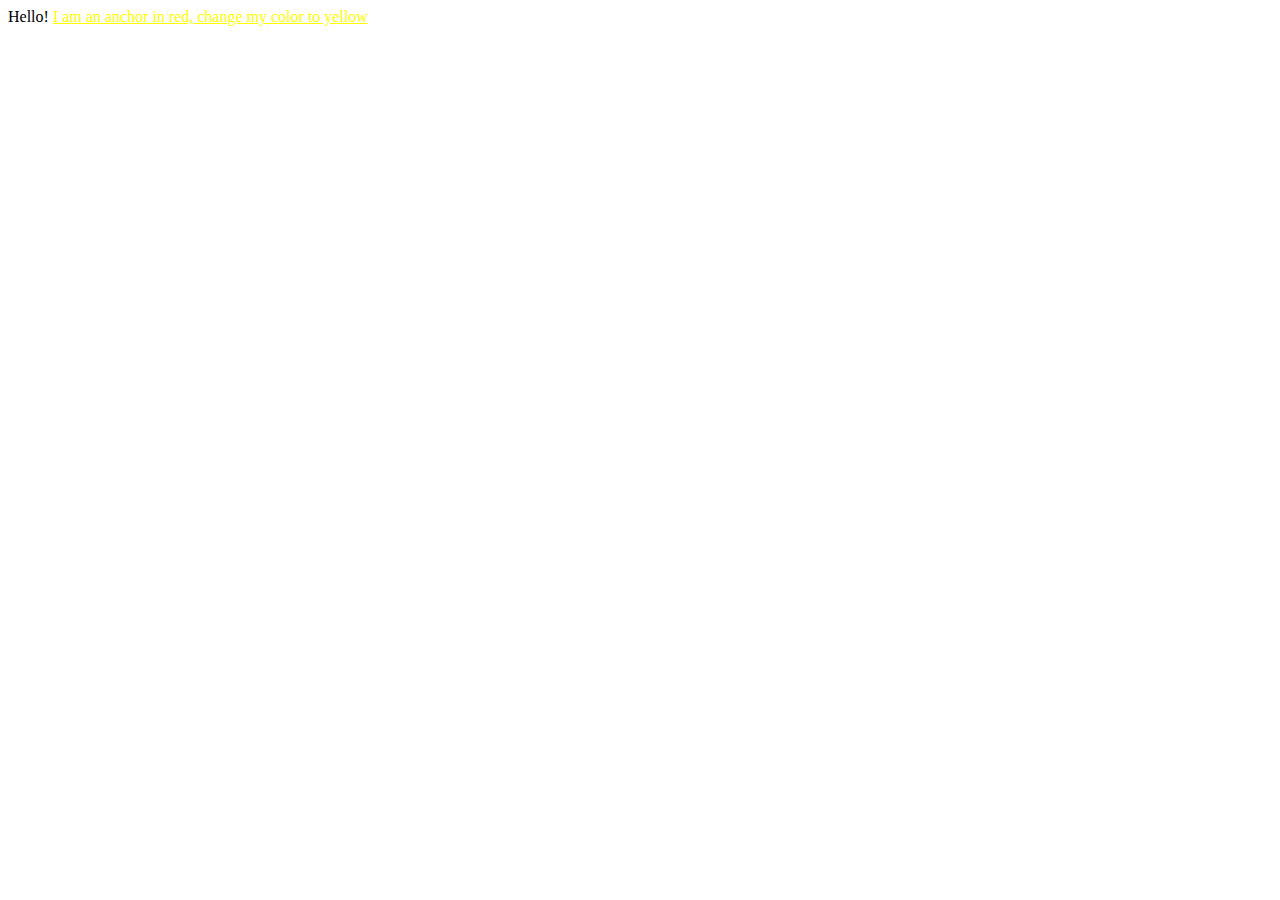
<file: CSS/css-tutorial-exercises-course/exercises/01.2-Your-First-Style/index.html>
<!DOCTYPE html>
<html>
	<head>
		<style>
			/* Dejando el resto de los anclajes de Color Rojo */
			a {
				/* change this style to yellow */
				color: red;
			}
		</style>
	</head>
	<body>
		<!-- Cambiando solo este anclaje en particula -->
		Hello! <a style="color:yellow" href="#">I am an anchor in red, change my color to yellow</a>
	</body>
</html>
</file>
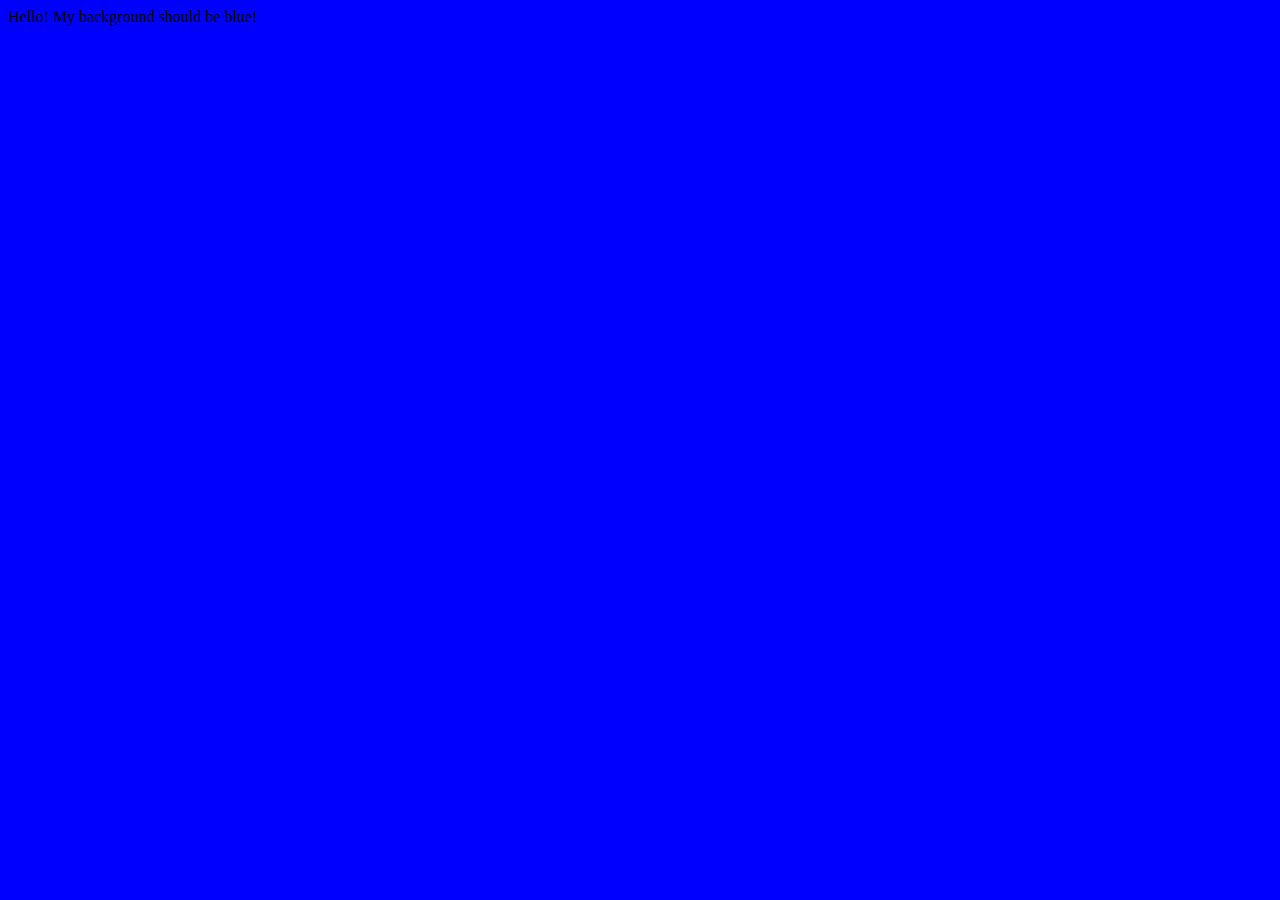
<file: CSS/css-tutorial-exercises-course/exercises/01.3-Your-Second-Style/index.html>
<!DOCTYPE html>
<html>
	<head>
		<style>
			/* Your code here */
			body {
				background-color: blue;
			}
		</style>
	</head>
	<!-- Tambien podemos aplicarlo directamente en el Tag Body -->
	<body>
		Hello! My background should be blue!
	</body>
</html>
</file>
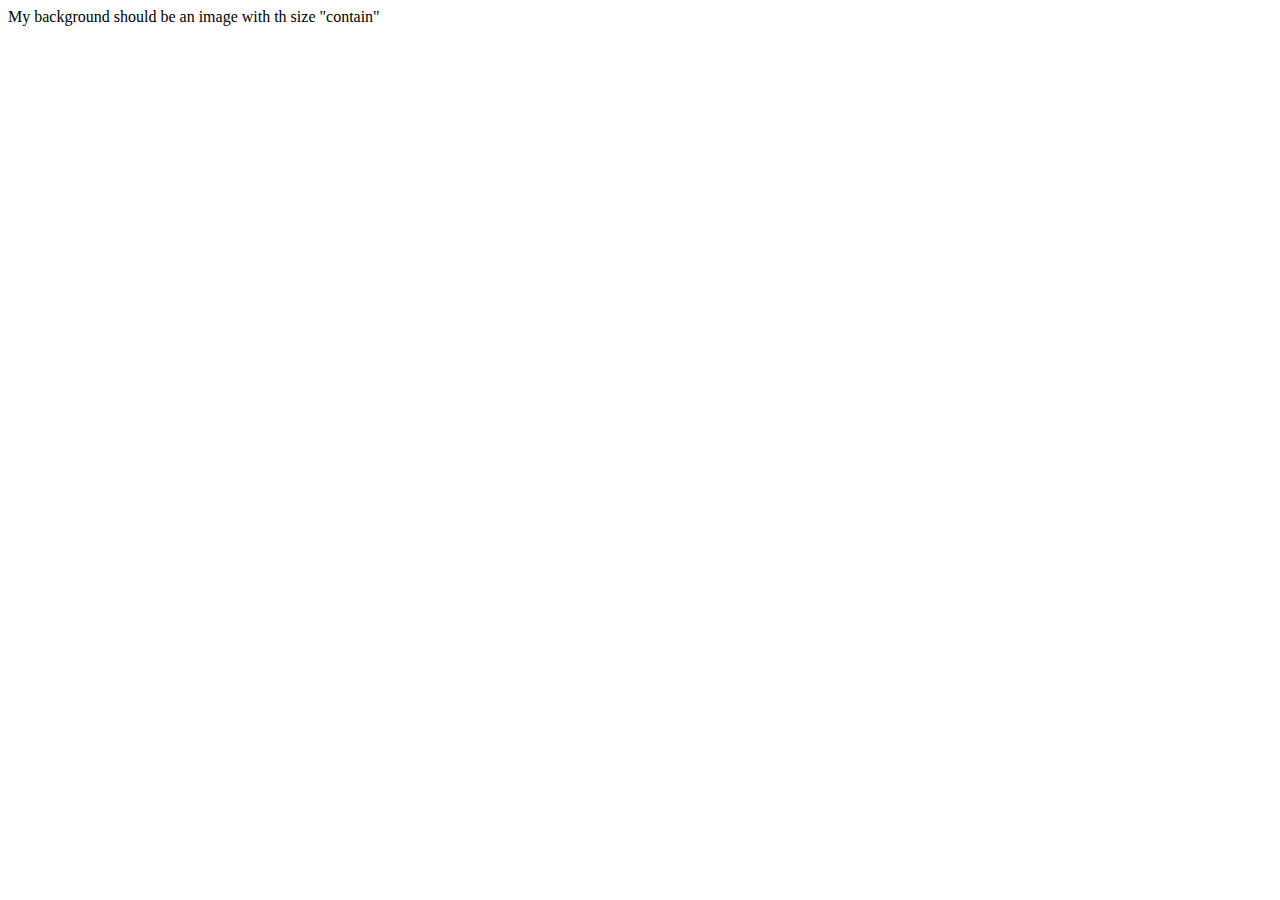
<file: CSS/css-tutorial-exercises-course/exercises/02.1-Background/index.html>
<!DOCTYPE html>
<html>
	<head>
		<link rel="stylesheet" type="text/css" href="./styles.css" />
		<title>02 Background</title>
	</head>
	<body>
		My background should be an image with th size "contain"
	</body>
</html>
</file>
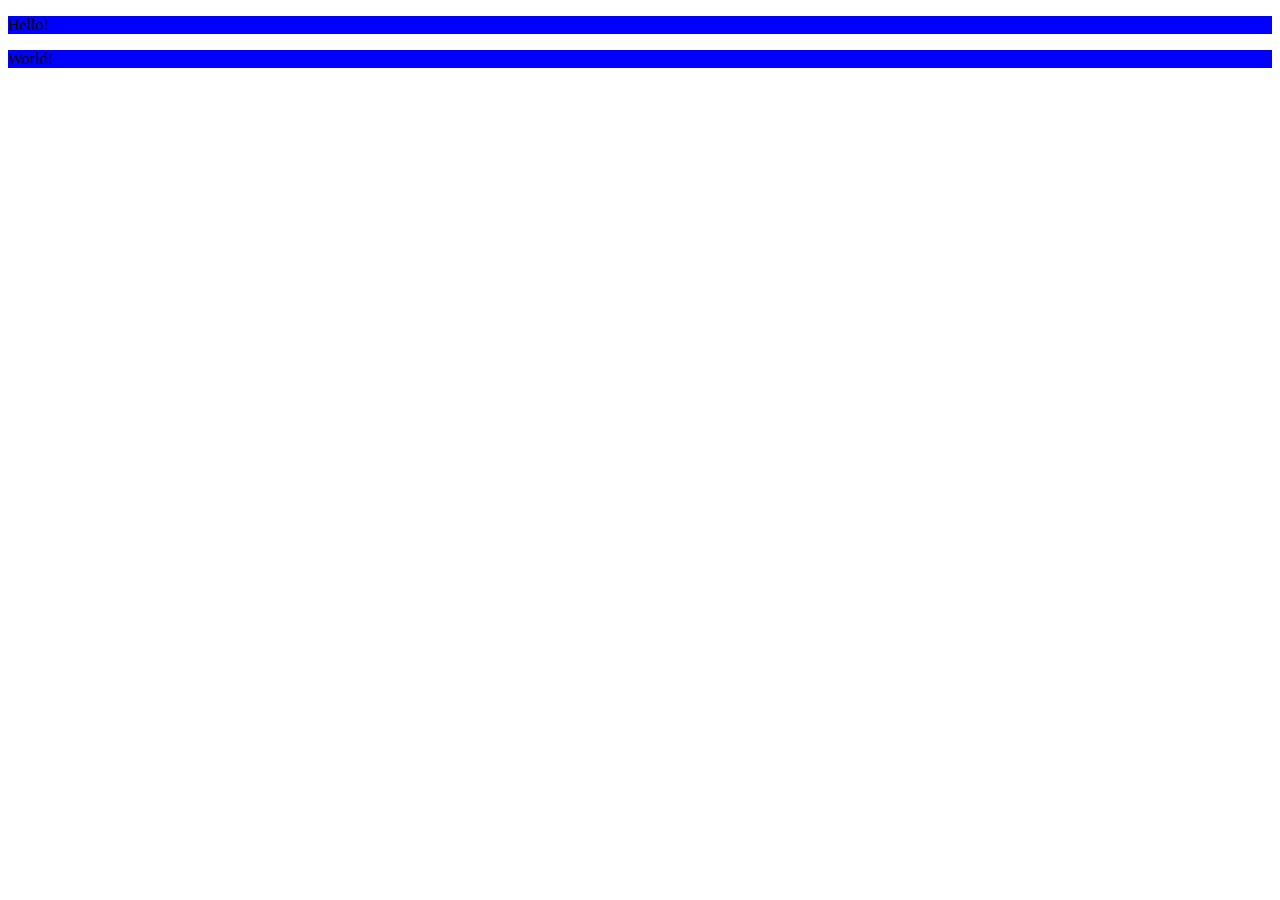
<file: CSS/css-tutorial-exercises-course/exercises/04-Class-Selector/index.html>
<!DOCTYPE html>
<html>
	<head>
		<link rel="stylesheet" type="text/css" href="./styles.css" />
		<title>
			04 Class selector
		</title>
	</head>

	<body>
		<p class="b-blue">Hello!</p>
		<p class="b-blue">World!</p>
	</body>
</html>
</file>
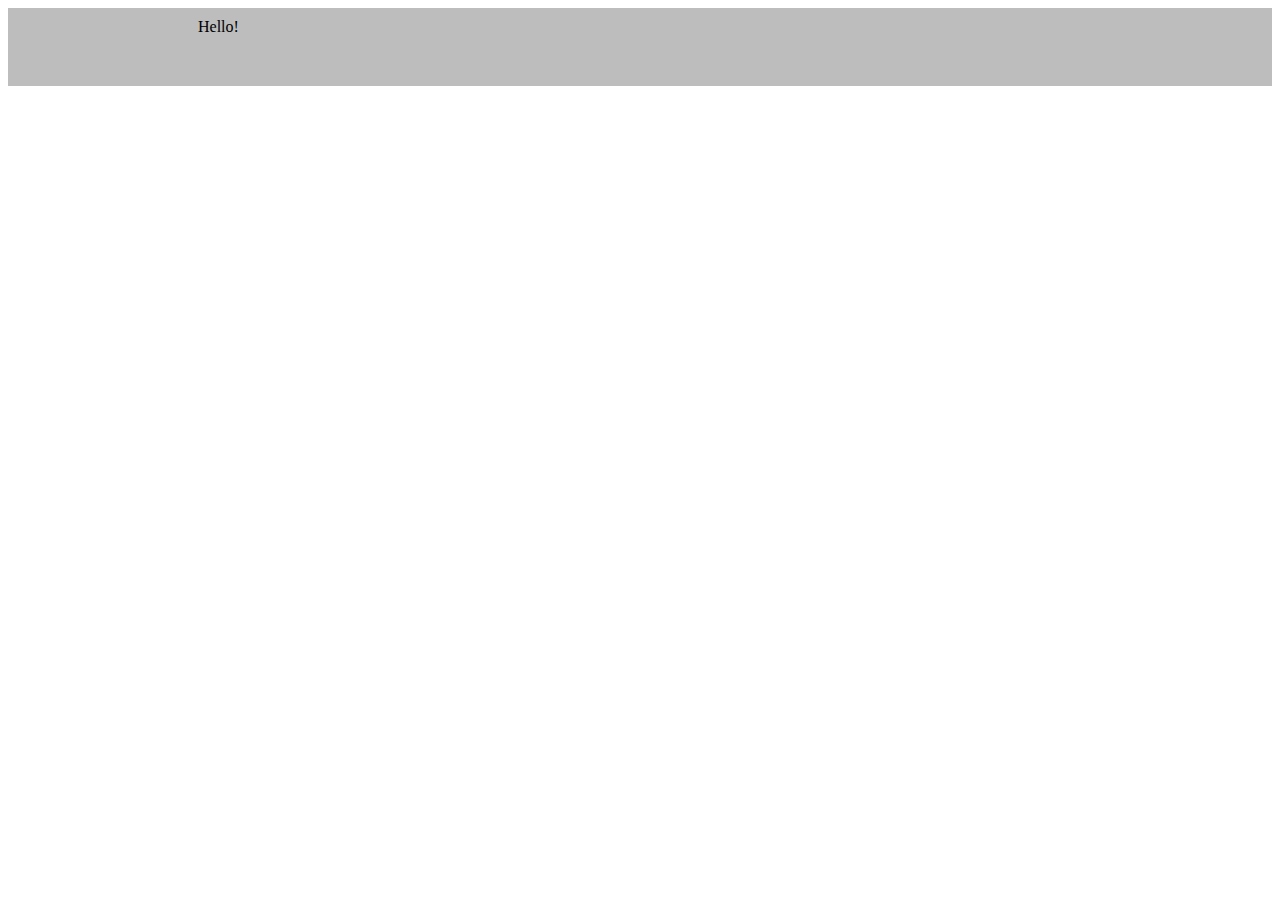
<file: CSS/css-tutorial-exercises-course/exercises/04.1-Combined-Rules/index.html>
<!DOCTYPE html>
<html>
	<head>
		<link rel="stylesheet" type="text/css" href="./styles.css" />
		<title>
			04 Combined Rules
		</title>
	</head>

	<body>
		<div class="myBox">Hello!</div>
	</body>
</html>
</file>
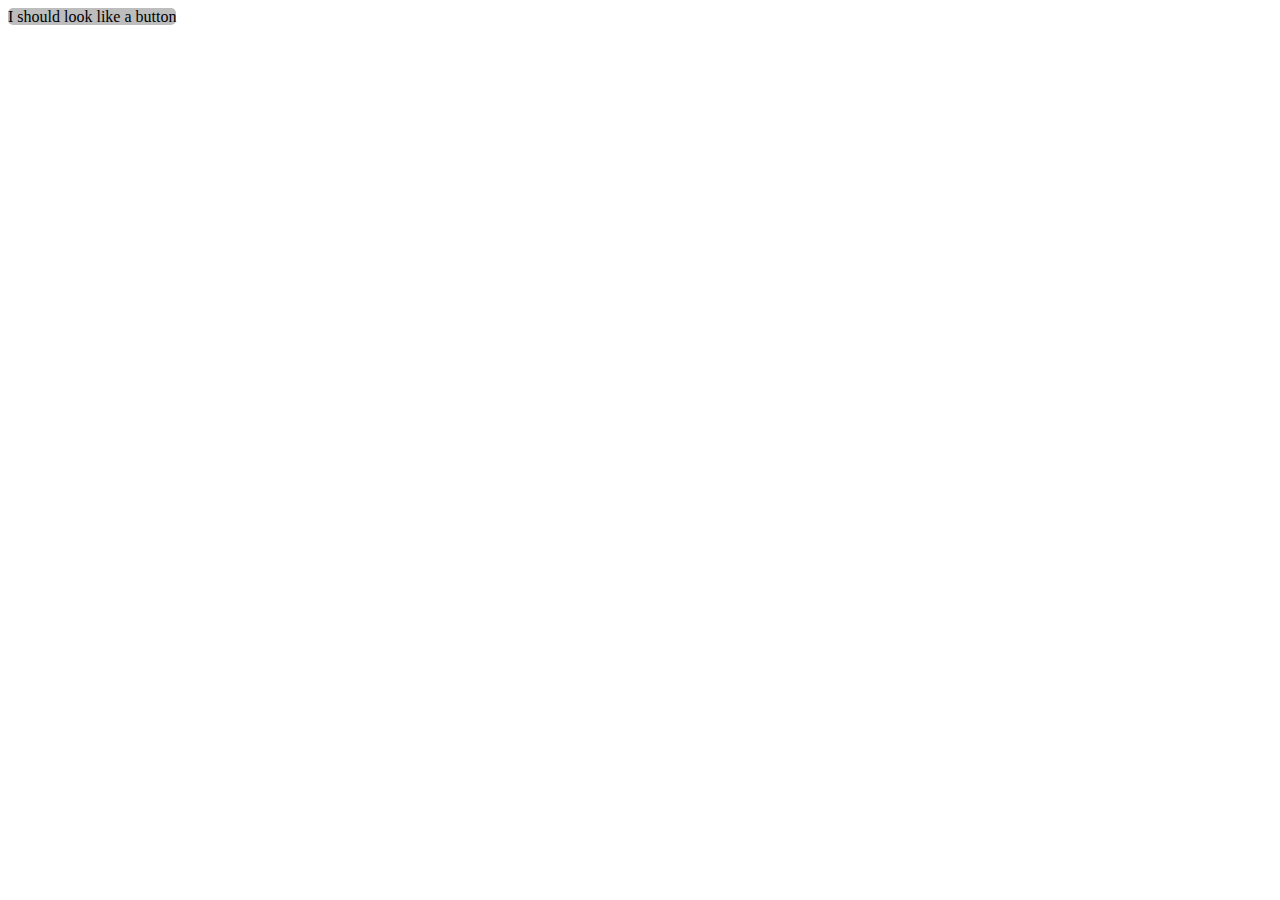
<file: CSS/css-tutorial-exercises-course/exercises/04.3-id-Selector/index.html>
<!DOCTYPE html>
<html>
	<head>
		<link rel="stylesheet" type="text/css" href="./styles.css" />
		<title>
			04.3 ID selector
		</title>
	</head>

	<body>
		<span id="button1">I should look like a button</span>
	</body>
</html>
</file>
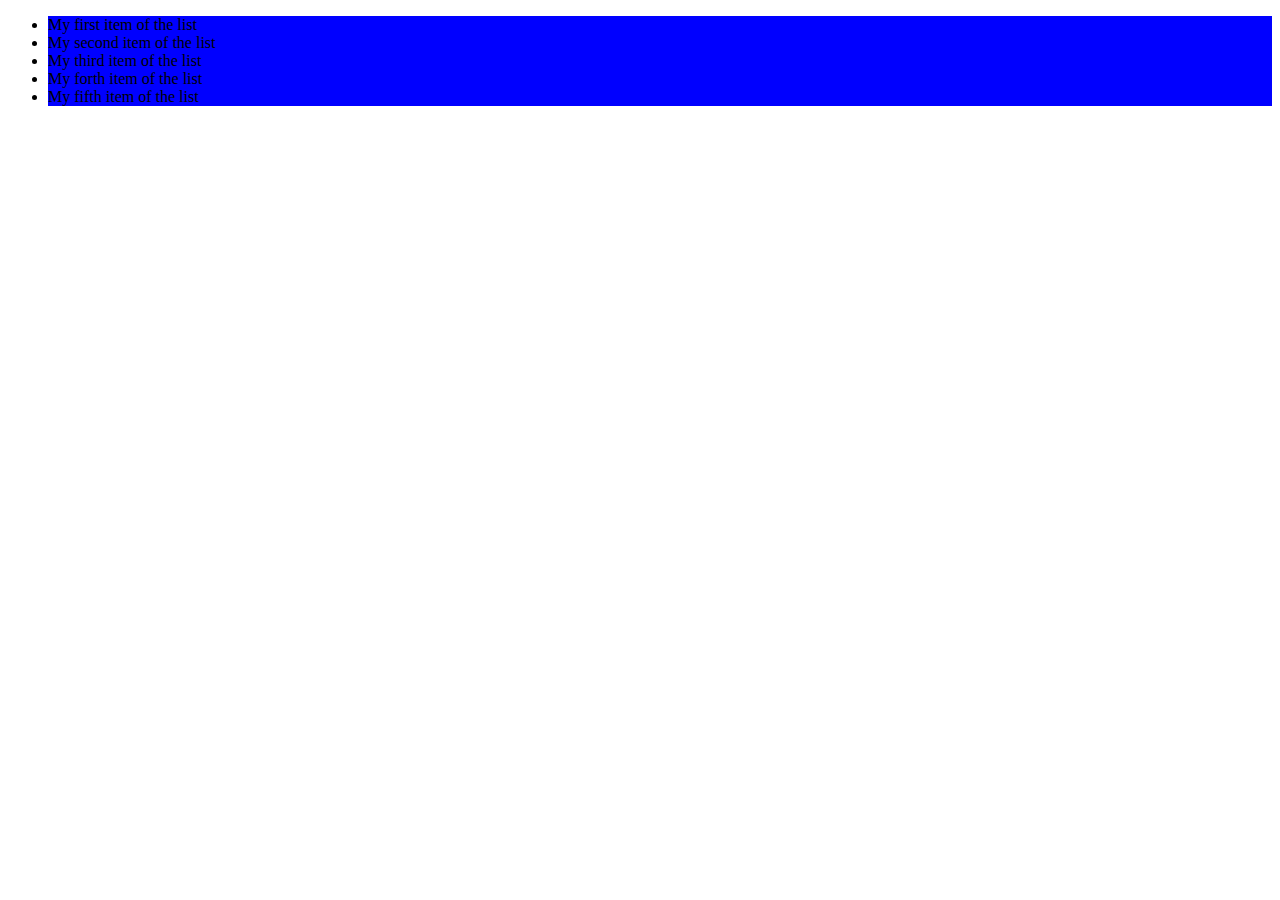
<file: CSS/css-tutorial-exercises-course/exercises/05-Specificity/index.html>
<!DOCTYPE html>
<html>
	<head>
		<meta charset="utf-8" />
		<meta name="viewport" content="width=device-width" />
		<link rel="stylesheet" type="text/css" href="./styles.css" />
		<title>05 Specificity</title>
	</head>
	<body>
		<ul>
			<li>My first item of the list</li>
			<li>My second item of the list</li>
			<li id="thirditem">My third item of the list</li>
			<li>My forth item of the list</li>
			<li>My fifth item of the list</li>
		</ul>
	</body>
</html>
</file>
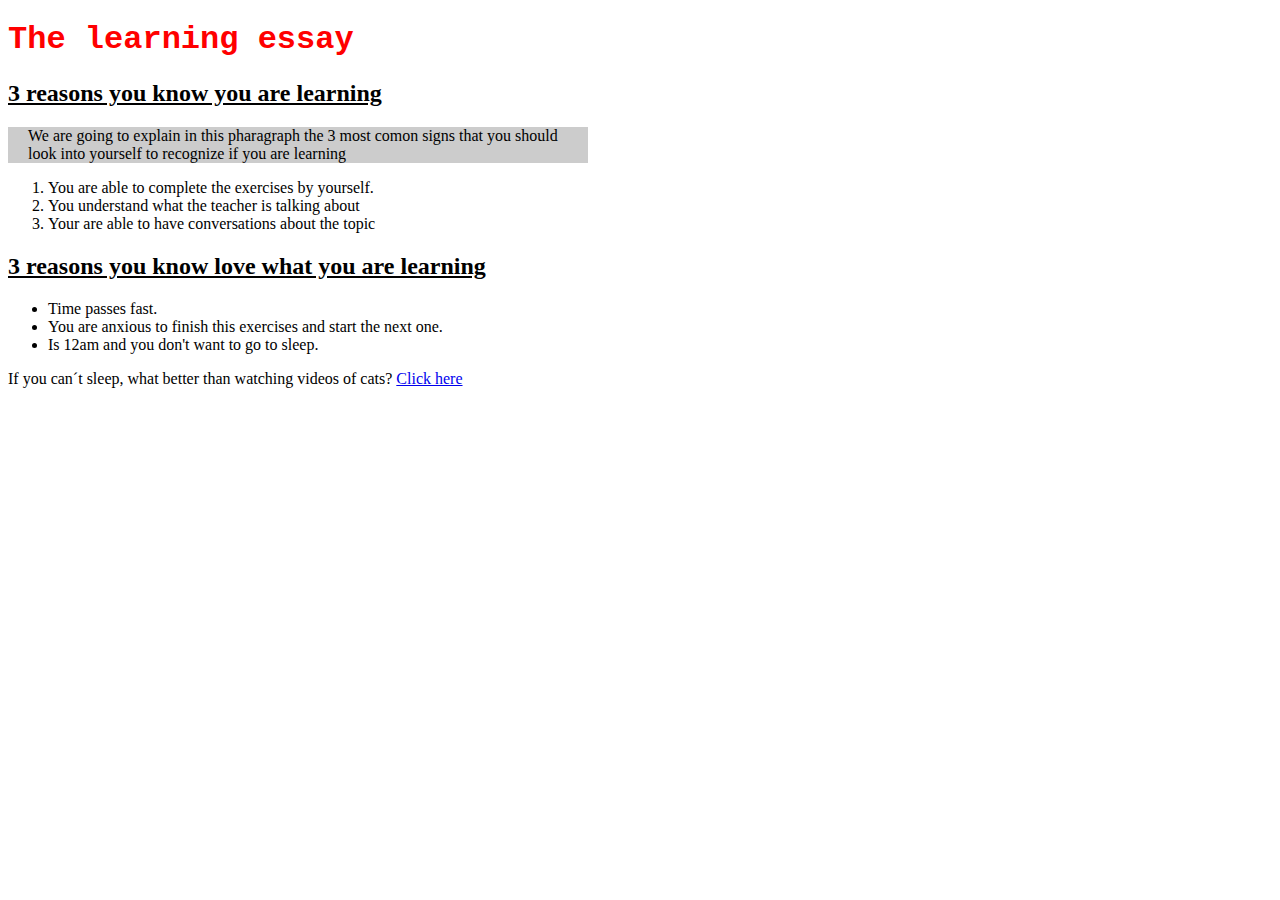
<file: CSS/css-tutorial-exercises-course/exercises/06-Practicing-Rules/index.html>
<!-- nothing to see here -->
<!DOCTYPE html>
<html>
	<head>
		<link rel="stylesheet" type="text/css" href="./styles.css" />
		<title>06-Practicing-Rules</title>
	</head>

	<body>
		<h1>The learning essay</h1>

		<h2>3 reasons you know you are learning</h2>

		<p id="parrafo_1">
			We are going to explain in this pharagraph the 3 most comon signs that you should look into yourself to recognize if you are learning
		</p>

		<ol>
			<li>You are able to complete the exercises by yourself.</li>
			<li>You understand what the teacher is talking about</li>
			<li>Your are able to have conversations about the topic</li>
		</ol>

		<h2>3 reasons you know love what you are learning</h2>

		<ul>
			<li>Time passes fast.</li>
			<li>You are anxious to finish this exercises and start the next one.</li>
			<li>Is 12am and you don't want to go to sleep.</li>
		</ul>

		<p>If you can´t sleep, what better than watching videos of cats? <a href="https://www.youtube.com/watch?v=O74TAJNR9Sw">Click here</a></p>
	</body>
</html>
</file>
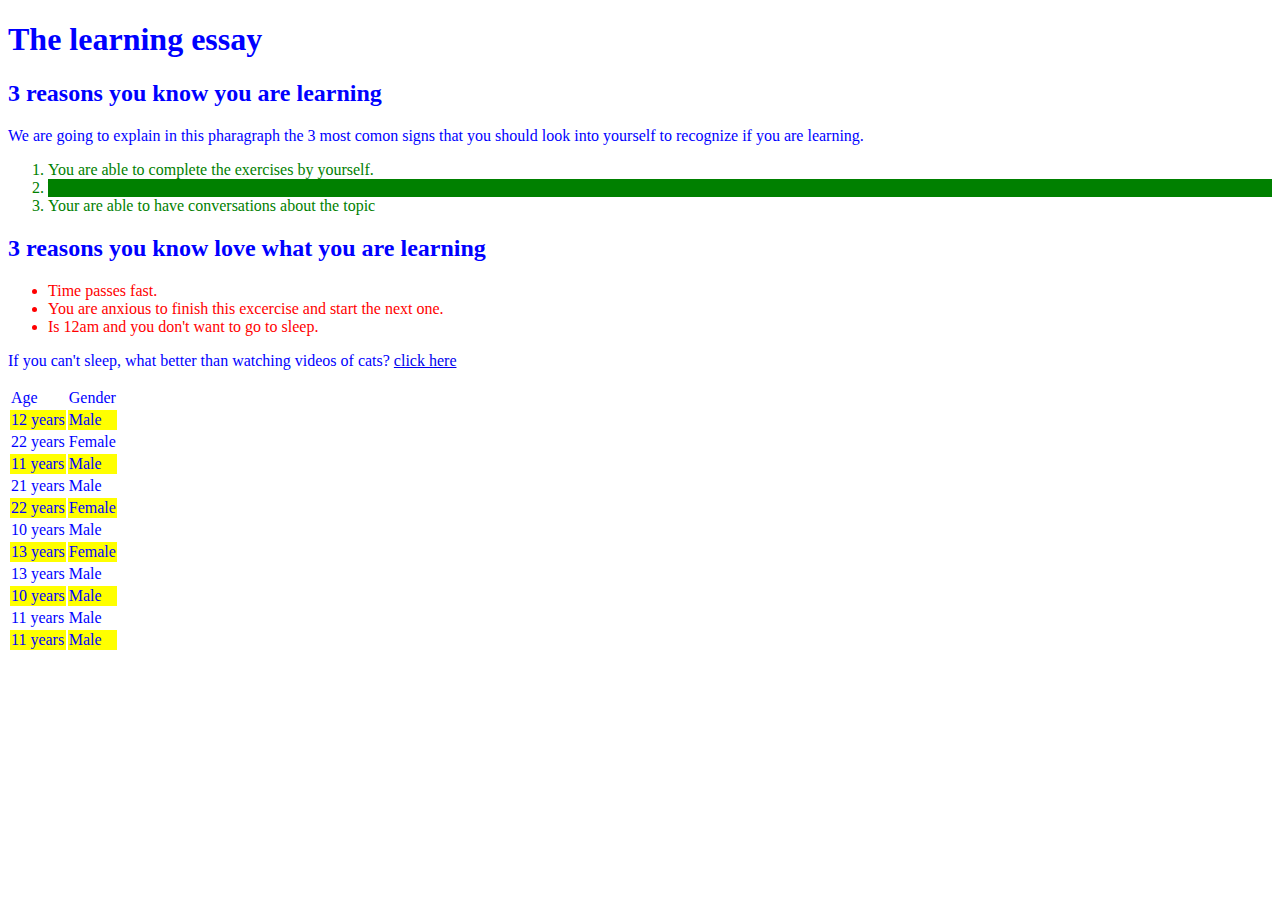
<file: CSS/css-tutorial-exercises-course/exercises/07-Very-Specific-Rules/index.html>
<!DOCTYPE html>
<html>
	<head>
		<meta charset="utf-8" />
		<meta name="viewport" content="width=device-width" />
		<link rel="stylesheet" type="text/css" href="./styles.css" />
		<title>07 Very Specific Rules</title>
	</head>
	<body>
		<h1>The learning essay</h1>
		<h2>3 reasons you know you are learning</h2>
		<p id="id1">
			We are going to explain in this pharagraph the 3 most comon signs that you should look into yourself to recognize if you are learning.
		</p>
		<ol>
			<li>You are able to complete the exercises by yourself.</li>
			<li class="fondo">You understand what the teacher is talking about</li>
			<li>Your are able to have conversations about the topic</li>
		</ol>
		<h2>3 reasons you know love what you are learning</h2>
		<ul>
			<li>Time passes fast.</li>
			<li>You are anxious to finish this excercise and start the next one.</li>
			<li>Is 12am and you don't want to go to sleep.</li>
		</ul>
		<p>
			If you can't sleep, what better than watching videos of cats?
			<a href="https://www.youtube.com/watch?v=WEgWMOzQ8IE">click here</a>
		</p>

		<table id="impar">
			<tr>
				<td>Age</td>
				<td>Gender</td>
			</tr>
			<tr>
				<td>12 years</td>
				<td>Male</td>
			</tr>
			<tr>
				<td>22 years</td>
				<td>Female</td>
			</tr>
			<tr>
				<td>11 years</td>
				<td>Male</td>
			</tr>
			<tr>
				<td>21 years</td>
				<td>Male</td>
			</tr>
			<tr>
				<td>22 years</td>
				<td>Female</td>
			</tr>
			<tr>
				<td>10 years</td>
				<td>Male</td>
			</tr>
			<tr>
				<td>13 years</td>
				<td>Female</td>
			</tr>
			<tr>
				<td>13 years</td>
				<td>Male</td>
			</tr>
			<tr>
				<td>10 years</td>
				<td>Male</td>
			</tr>
			<tr>
				<td>11 years</td>
				<td>Male</td>
			</tr>
			<tr>
				<td>11 years</td>
				<td>Male</td>
			</tr>
		</table>
	</body>
</html>
</file>
<file: CSS/css-tutorial-exercises-course/exercises/02.1-Background/styles.css>
body {
	background-image: url(https://4geeksacademy.github.io/exercise-assets/img/bg/small-mosaic.jpg);
	background-size: contain;
	background-repeat: inherit;
}
</file>
<file: CSS/css-tutorial-exercises-course/exercises/04-Class-Selector/styles.css>
.b-blue {
	background: blue;
}
</file>
<file: CSS/css-tutorial-exercises-course/exercises/04.1-Combined-Rules/styles.css>
.what {
	width: 50px;
	height: 50px;
	padding-top: 10px;
	padding-left: 30px;
	padding-right: 190px;
	padding-bottom: 50px;

	/* padding: 10px 30px 50px 190px; */
	background: rgb(189, 189, 189);
	background-image: url(https://assets.breatheco.de/apis/img/funny/baby.jpg);
	background-position-x: 100px;
	background-repeat: no-repeat;
	background-size: contain;
}

.myBox {
	padding: 10px 30px 50px 190px;
	background: rgb(189, 189, 189) url(https://assets.breatheco.de/apis/img/funny/baby.jpg) 100px no-repeat;
}
</file>
<file: CSS/css-tutorial-exercises-course/exercises/04.3-id-Selector/styles.css>
#button1 {
	background: #bdbdbd;
	border: #5e5e5e;
	border-radius: 5px;
}
</file>
<file: CSS/css-tutorial-exercises-course/exercises/05-Specificity/styles.css>
ul li {
	background: blue;
}

#thirditem {
	background: yellow;
}
/****** DON NOT EDIT ANYTHING ABOVE THIS LINE ****/

#thirditem {
	background: blue;
}
</file>
<file: CSS/css-tutorial-exercises-course/exercises/06-Practicing-Rules/styles.css>
body {
	width: 580px;
	background-image: url("http://assets.breatheco.de/apis/img/bg/background-vertical.jpg");
	background-size: 100% 100%;
}

h1 {
	color: red;
	font-family: courier;
}

h2 {
	text-decoration: underline;
}

#parrafo_1 {
	padding-left: 20px;
	background-color: rgba(0, 0, 0, 0.2);
}
</file>
<file: CSS/css-tutorial-exercises-course/exercises/07-Very-Specific-Rules/styles.css>
/** Insert your code here **/

/*********** READ ONLY BLOCK ******
You CAN NOT UPDATE anything from here on,
only add lines of code on top of this lines
**/

body {
	color: blue;
}

ul li {
	color: red;
}

ol li {
	color: green;
}

.fondo {
	background-color: green;
}

#impar tr:nth-child(even) {
	background-color: yellow;
}
</file>
